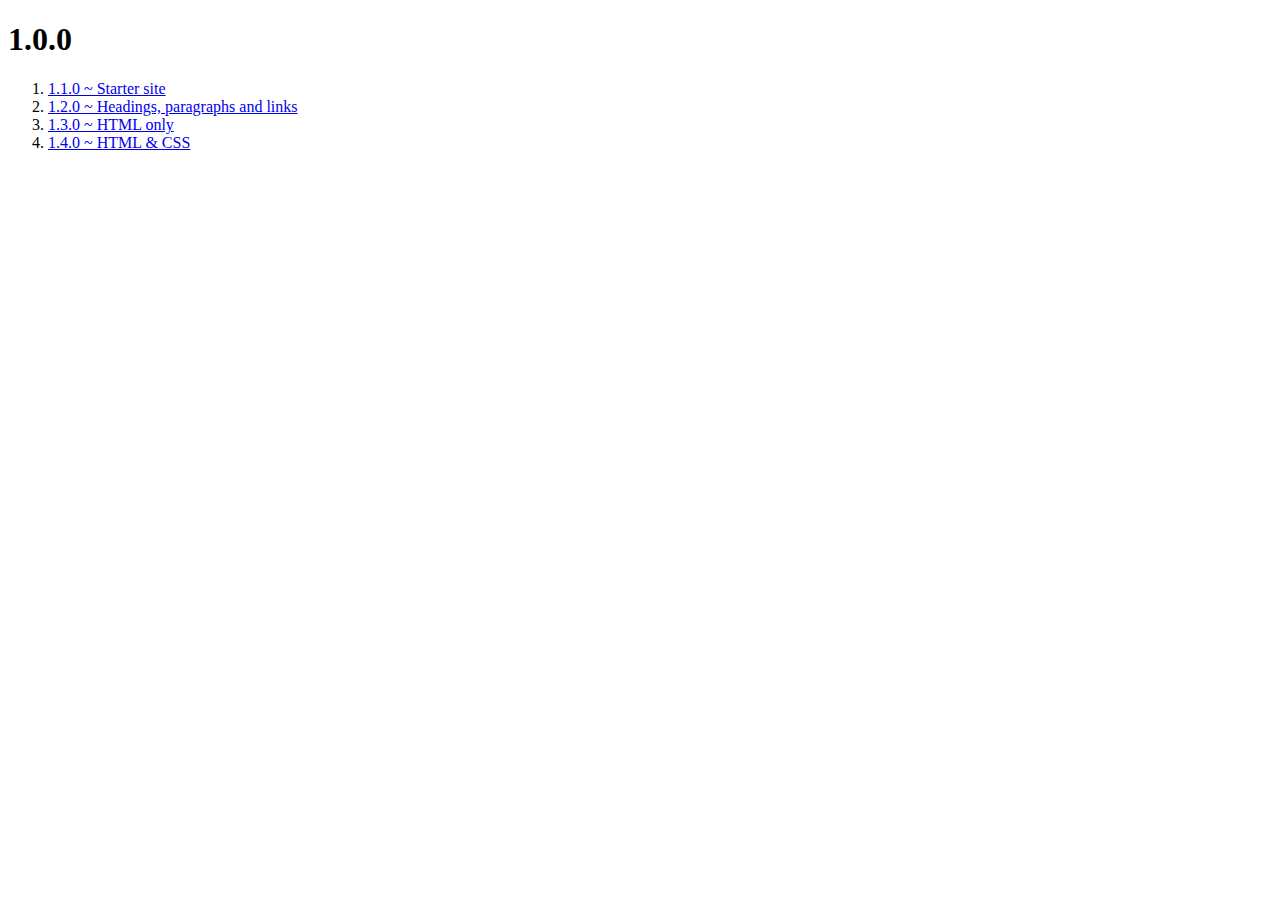
<file: index.html>
<!DOCTYPE html>
<html>
  <head>
    <title>code-starter</title>
  </head>
  <body>
    <h1>1.0.0</h1>
    <ol>
      <li>
        <a href="/1.0.0/1.1.0/index.html">1.1.0 ~ Starter site</a>
      </li>
      <li>
        <a href="/1.0.0/1.2.0/index.html">1.2.0 ~ Headings, paragraphs and links</a>
      </li>
      <li>
        <a href="/1.0.0/1.3.0/index.html">1.3.0 ~ HTML only</a>
      </li>
      <li>
        <a href="/1.0.0/1.4.0/index.html">1.4.0 ~ HTML & CSS</a>
      </li>
    </ol>
  </body>
</html>
</file>
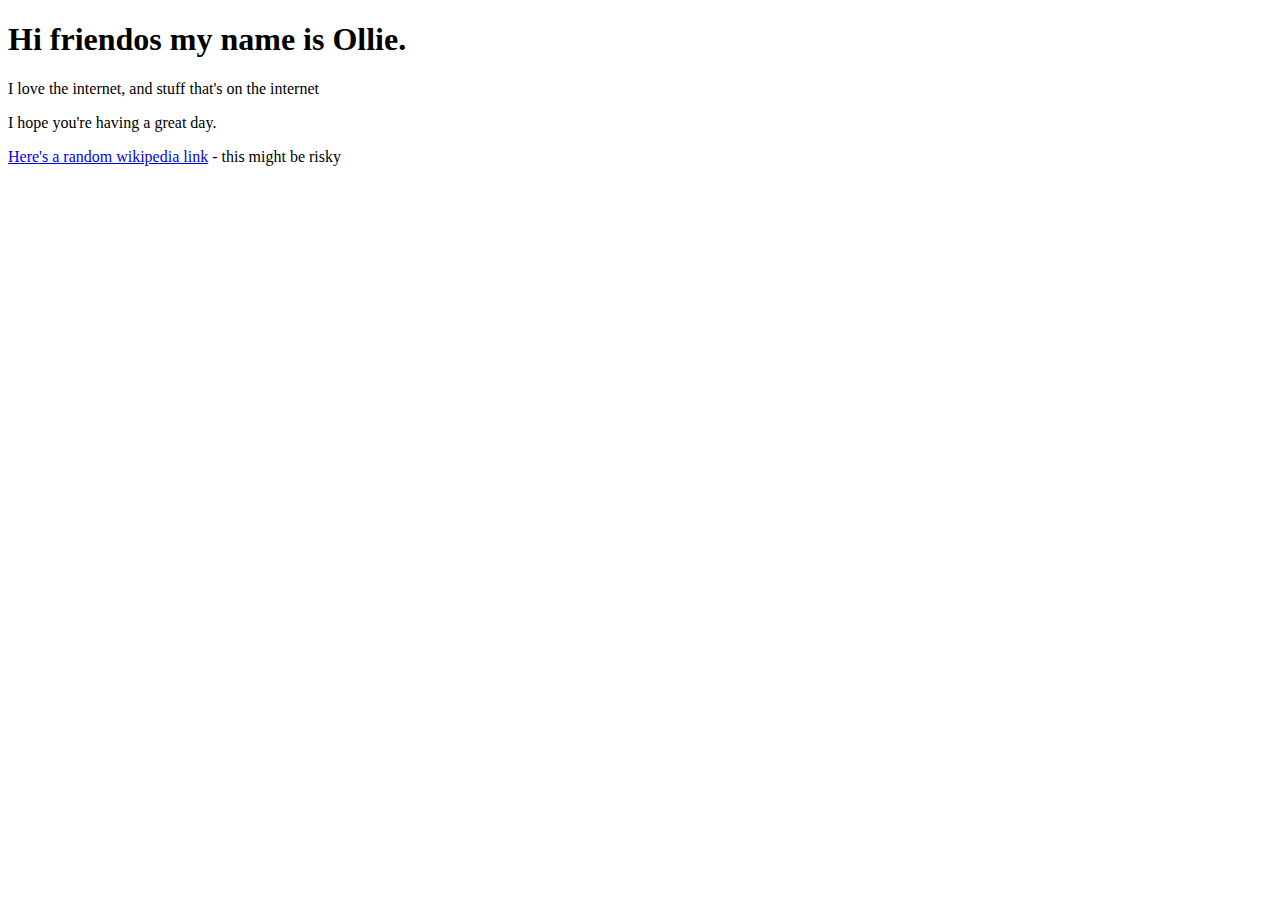
<file: 1.0.0/1.2.0/index.html>
<!DOCTYPE html>
<html>
  <head>
    <title>My cool website</title>
  </head>
  <body>
    <h1>Hi friendos my name is Ollie.</h1>
    <p>I love the internet, and stuff that's on the internet</p>
    <p>I hope you're having a great day.</p>
    <p><a href="https://en.wikipedia.org/wiki/Special:Random">Here's a random wikipedia link</a> - this might be risky</p>
  </body>
</html>
</file>
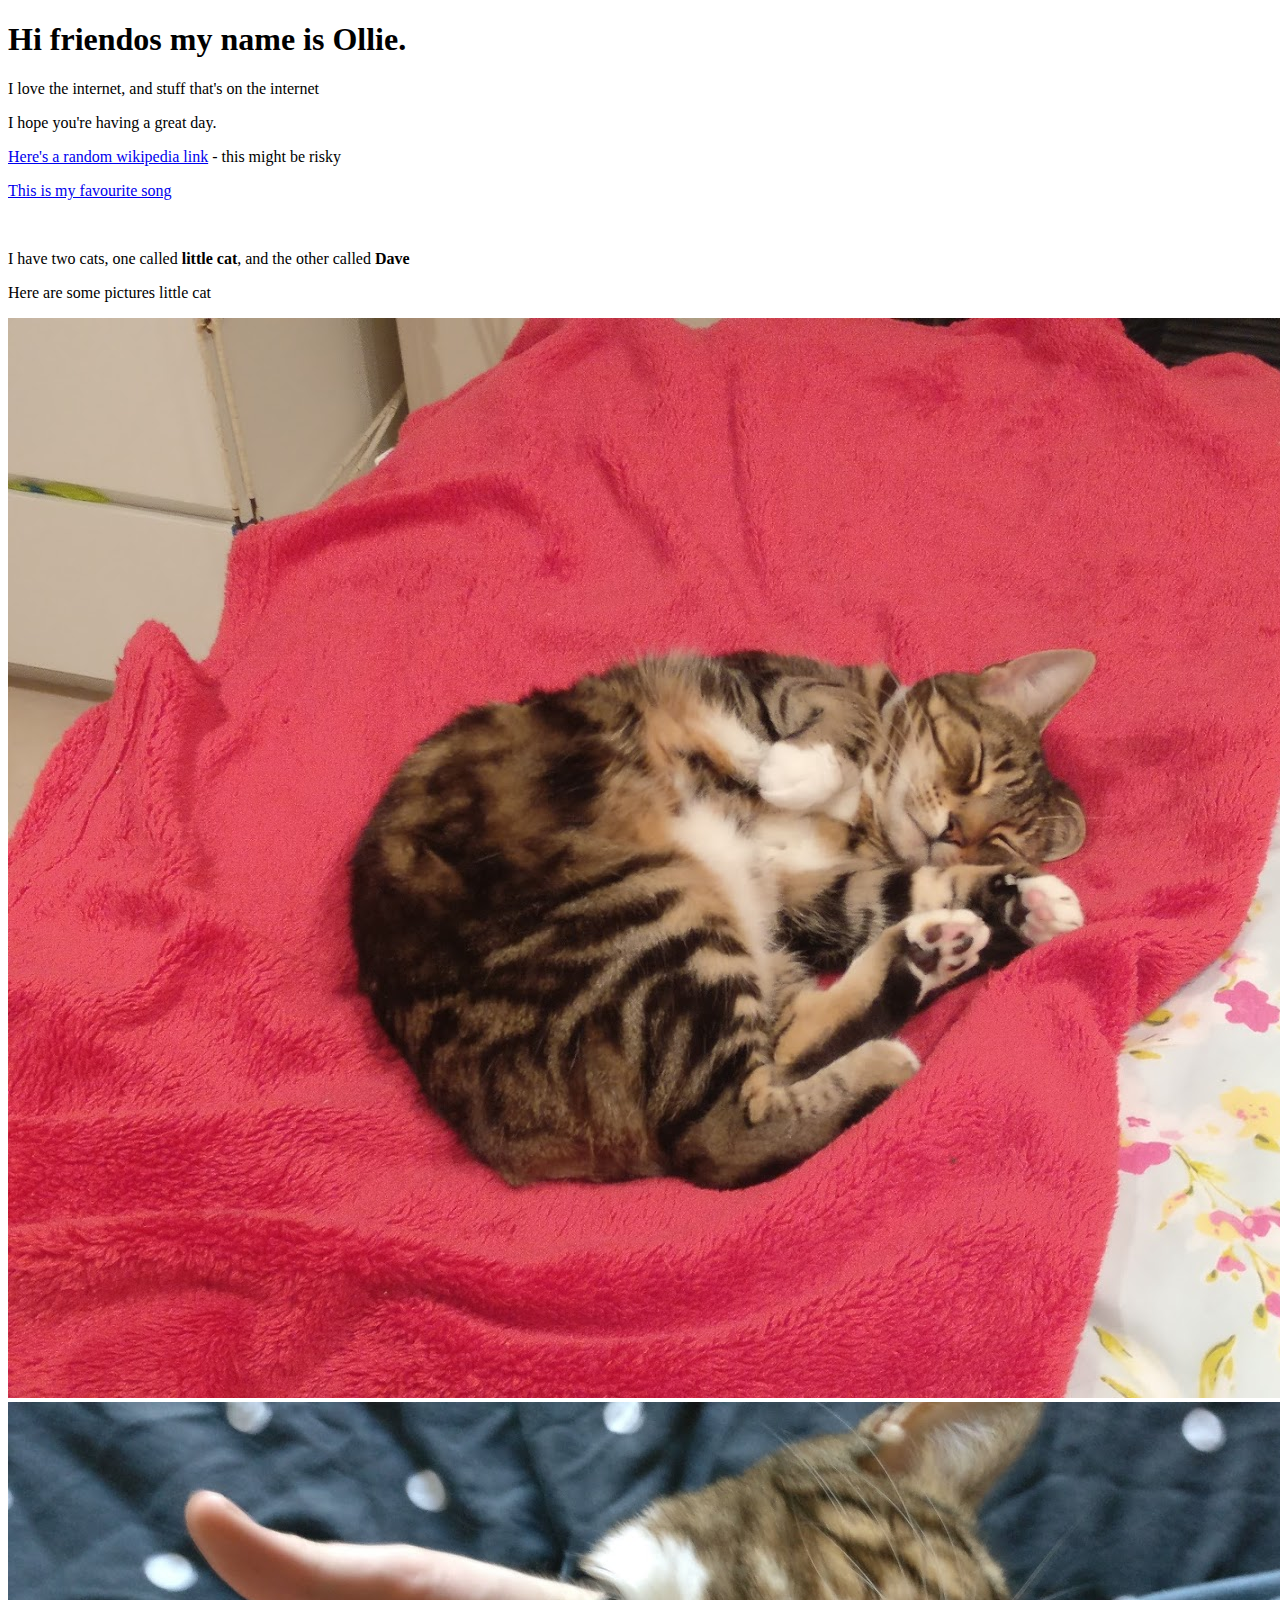
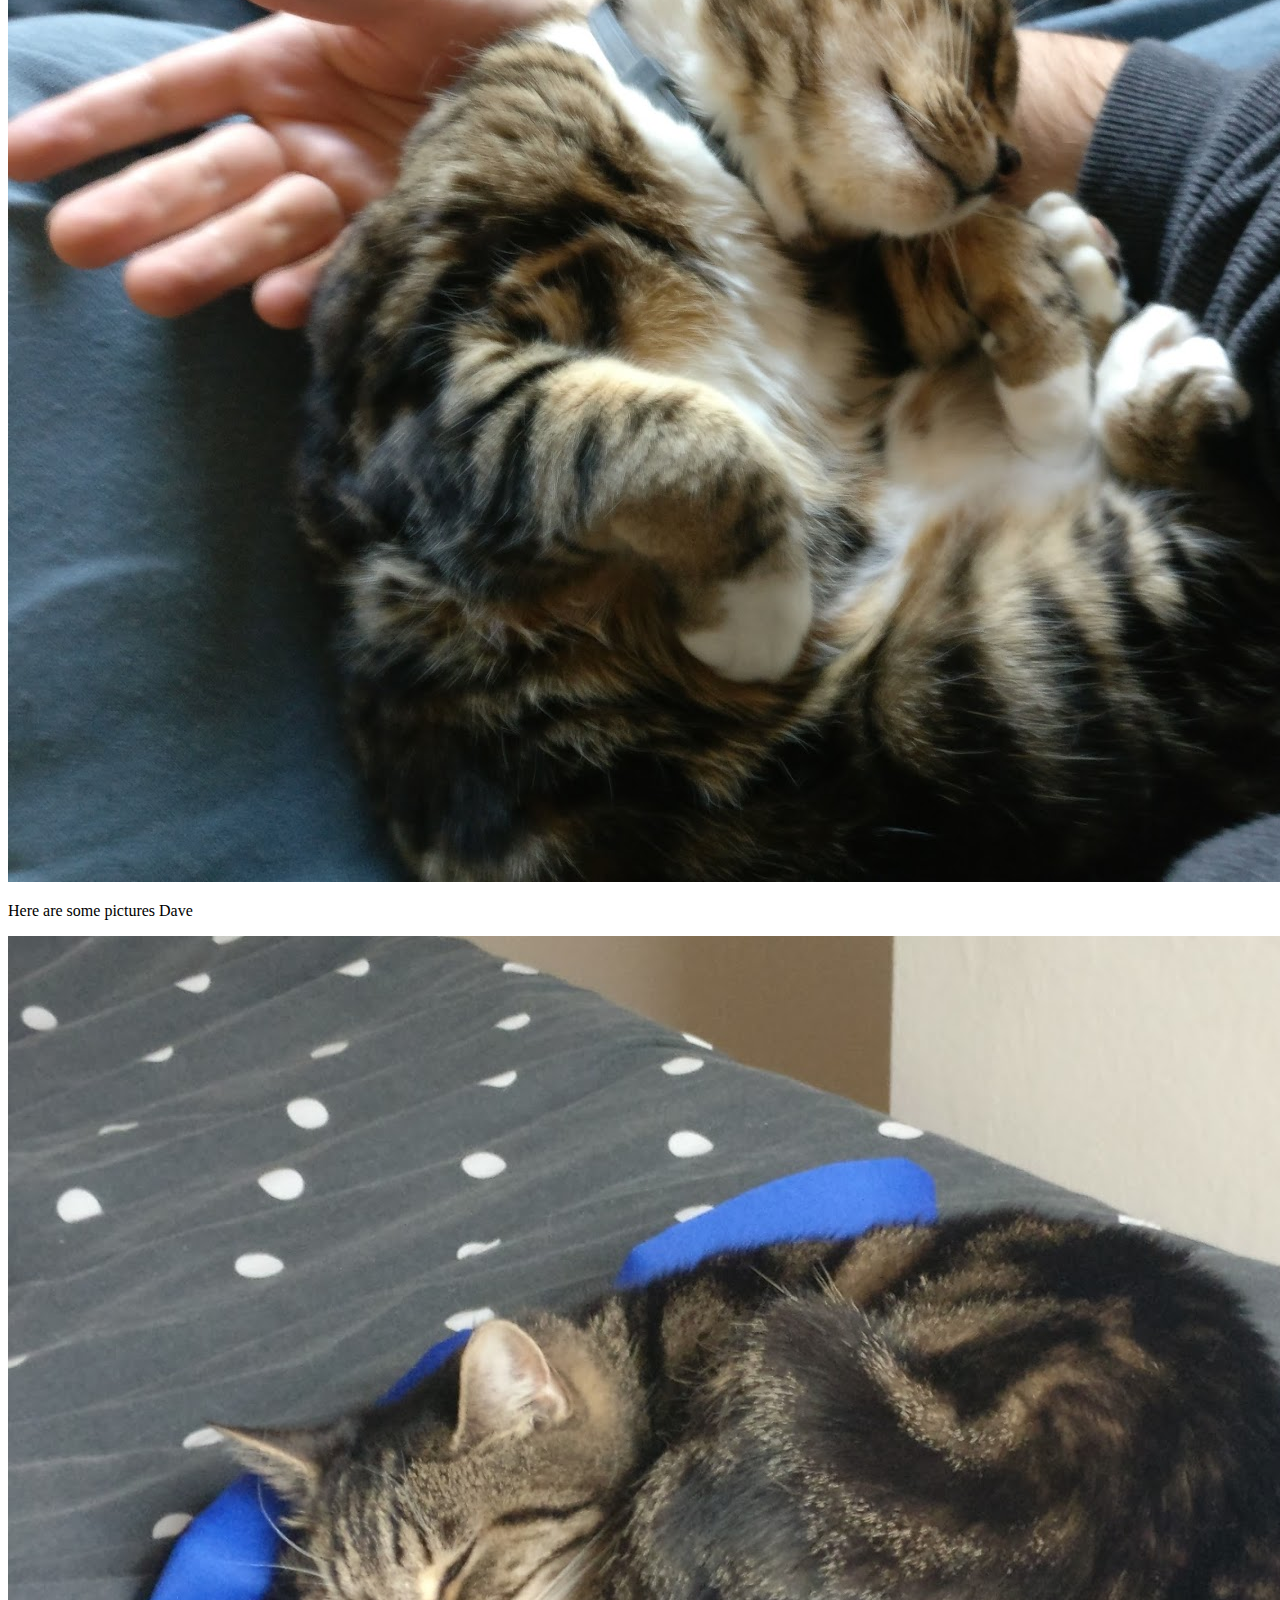
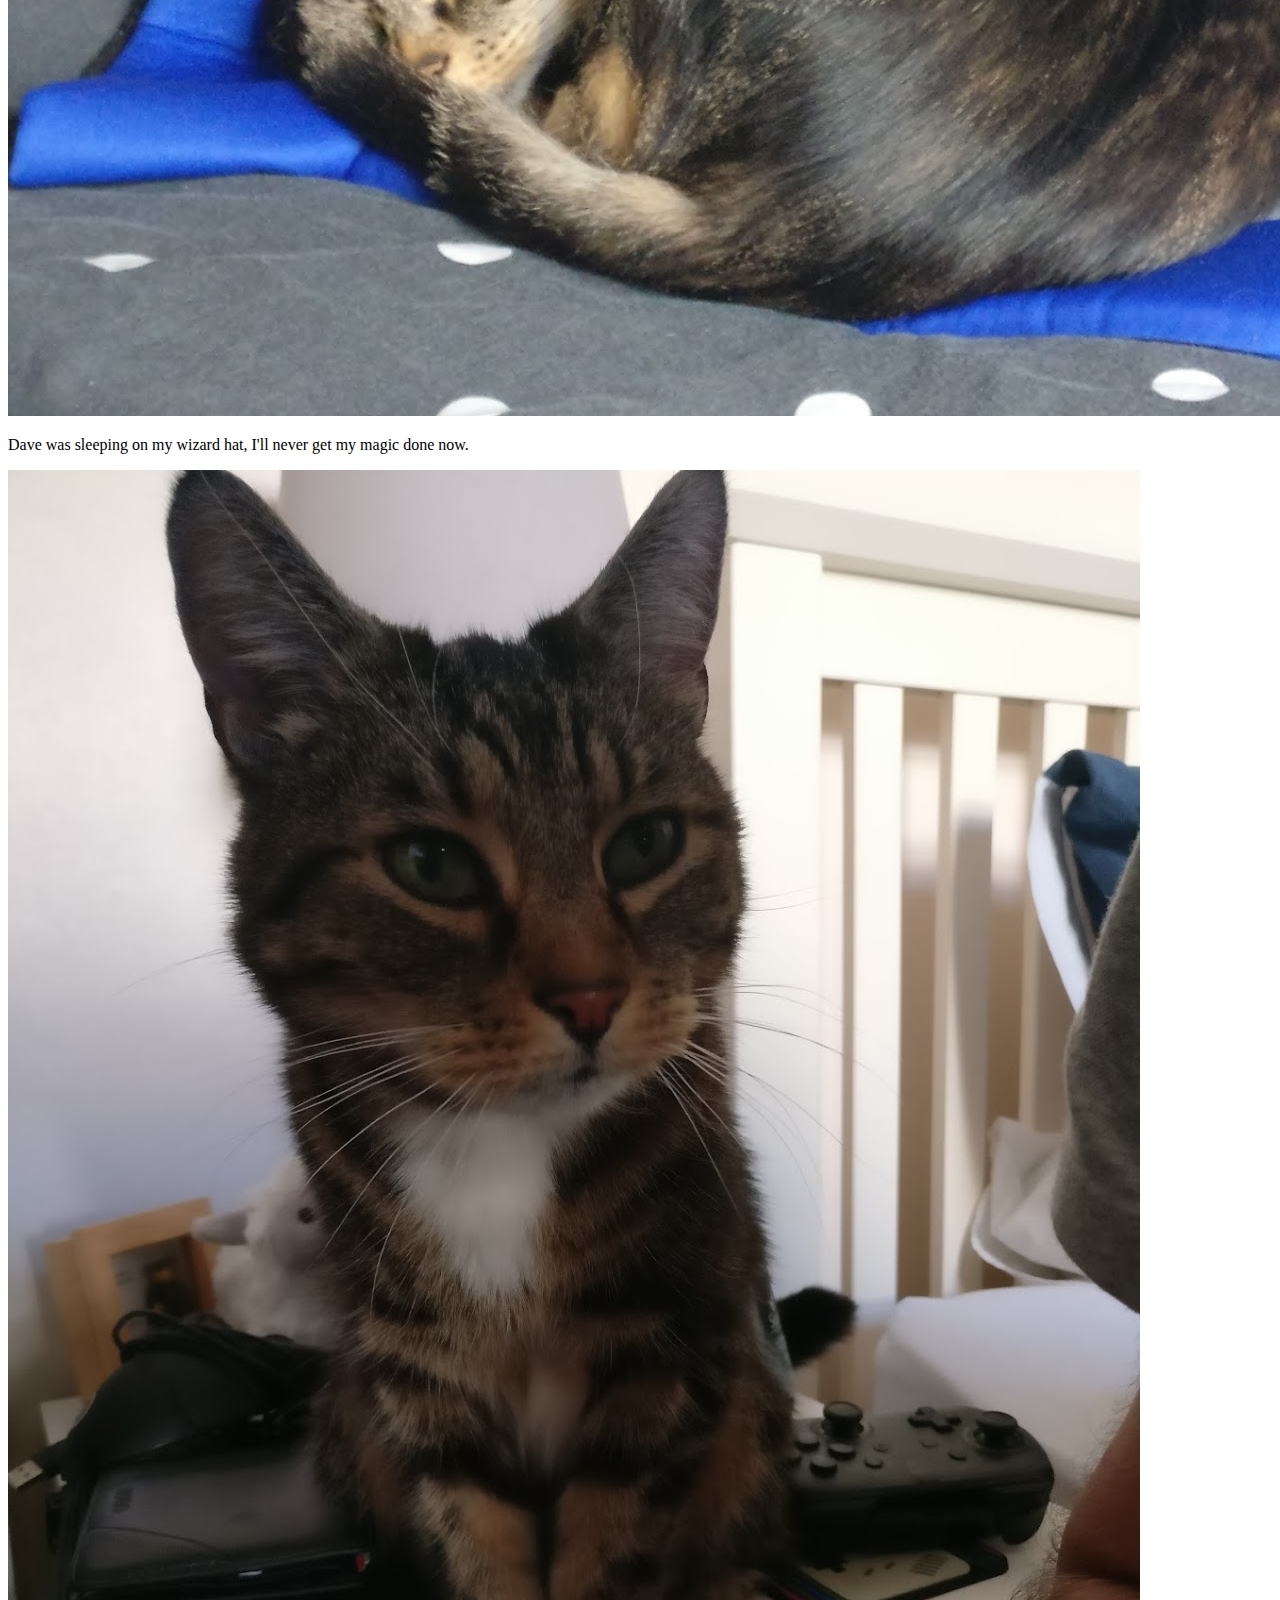
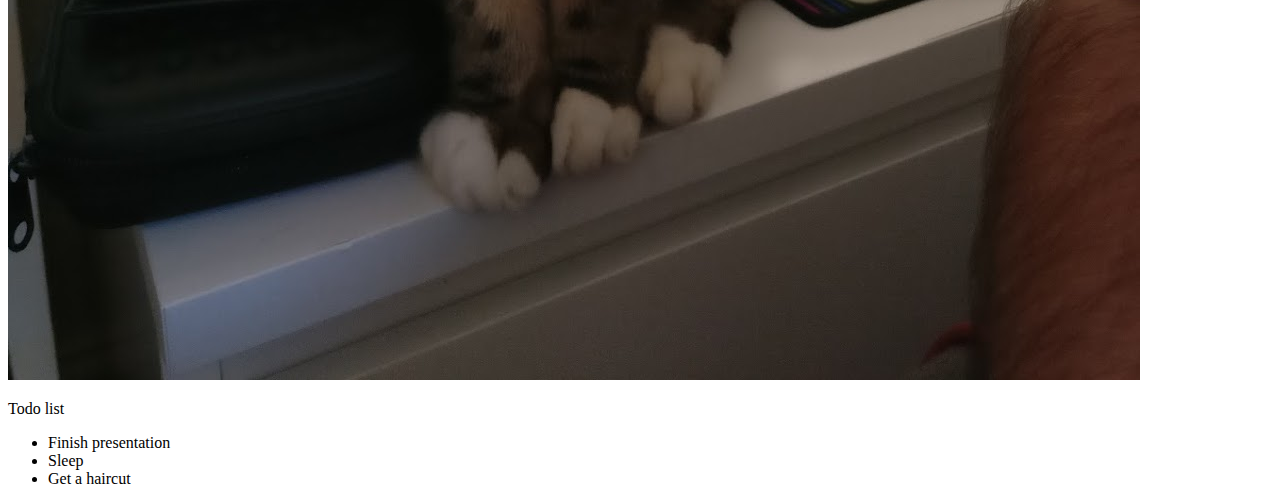
<file: 1.0.0/1.3.0/index.html>
<!DOCTYPE html>
<html>
  <head>
    <title>Ollie's cool website</title>
  </head>
  <body>
    <h1>Hi friendos my name is Ollie.</h1>
    <p>I love the internet, and stuff that's on the internet</p>
    <p>I hope you're having a great day.</p>
    <p><a href="https://en.wikipedia.org/wiki/Special:Random">Here's a random wikipedia link</a> - this might be risky</p>
    <p>
      <a href="https://www.youtube.com/watch?v=dQw4w9WgXcQ">This is my favourite song</a>
    </p>
    <br />
    <p>I have two cats, one called
      <b>little cat</b>, and the other called
      <b>Dave</b>
    </p>
    <p>Here are some pictures little cat</p>
    <img src="little-cat.jpg" alt="My cat, called little cat">
    <img src="little-cat-2.jpg" alt="My cat, called little cat">

    <p>Here are some pictures Dave</p>
    <img src="dave.jpg" alt="My cat, called Dave">
    <p>Dave was sleeping on my wizard hat, I'll never get my magic done now.</p>

    <img src="dave-2.jpg" alt="My cat, called Dave">

    <p>Todo list</p>
    <ul>
      <li>Finish presentation</li>
      <li>Sleep</li>
      <li>Get a haircut</li>
    </ul>
  </body>
</html>
</file>
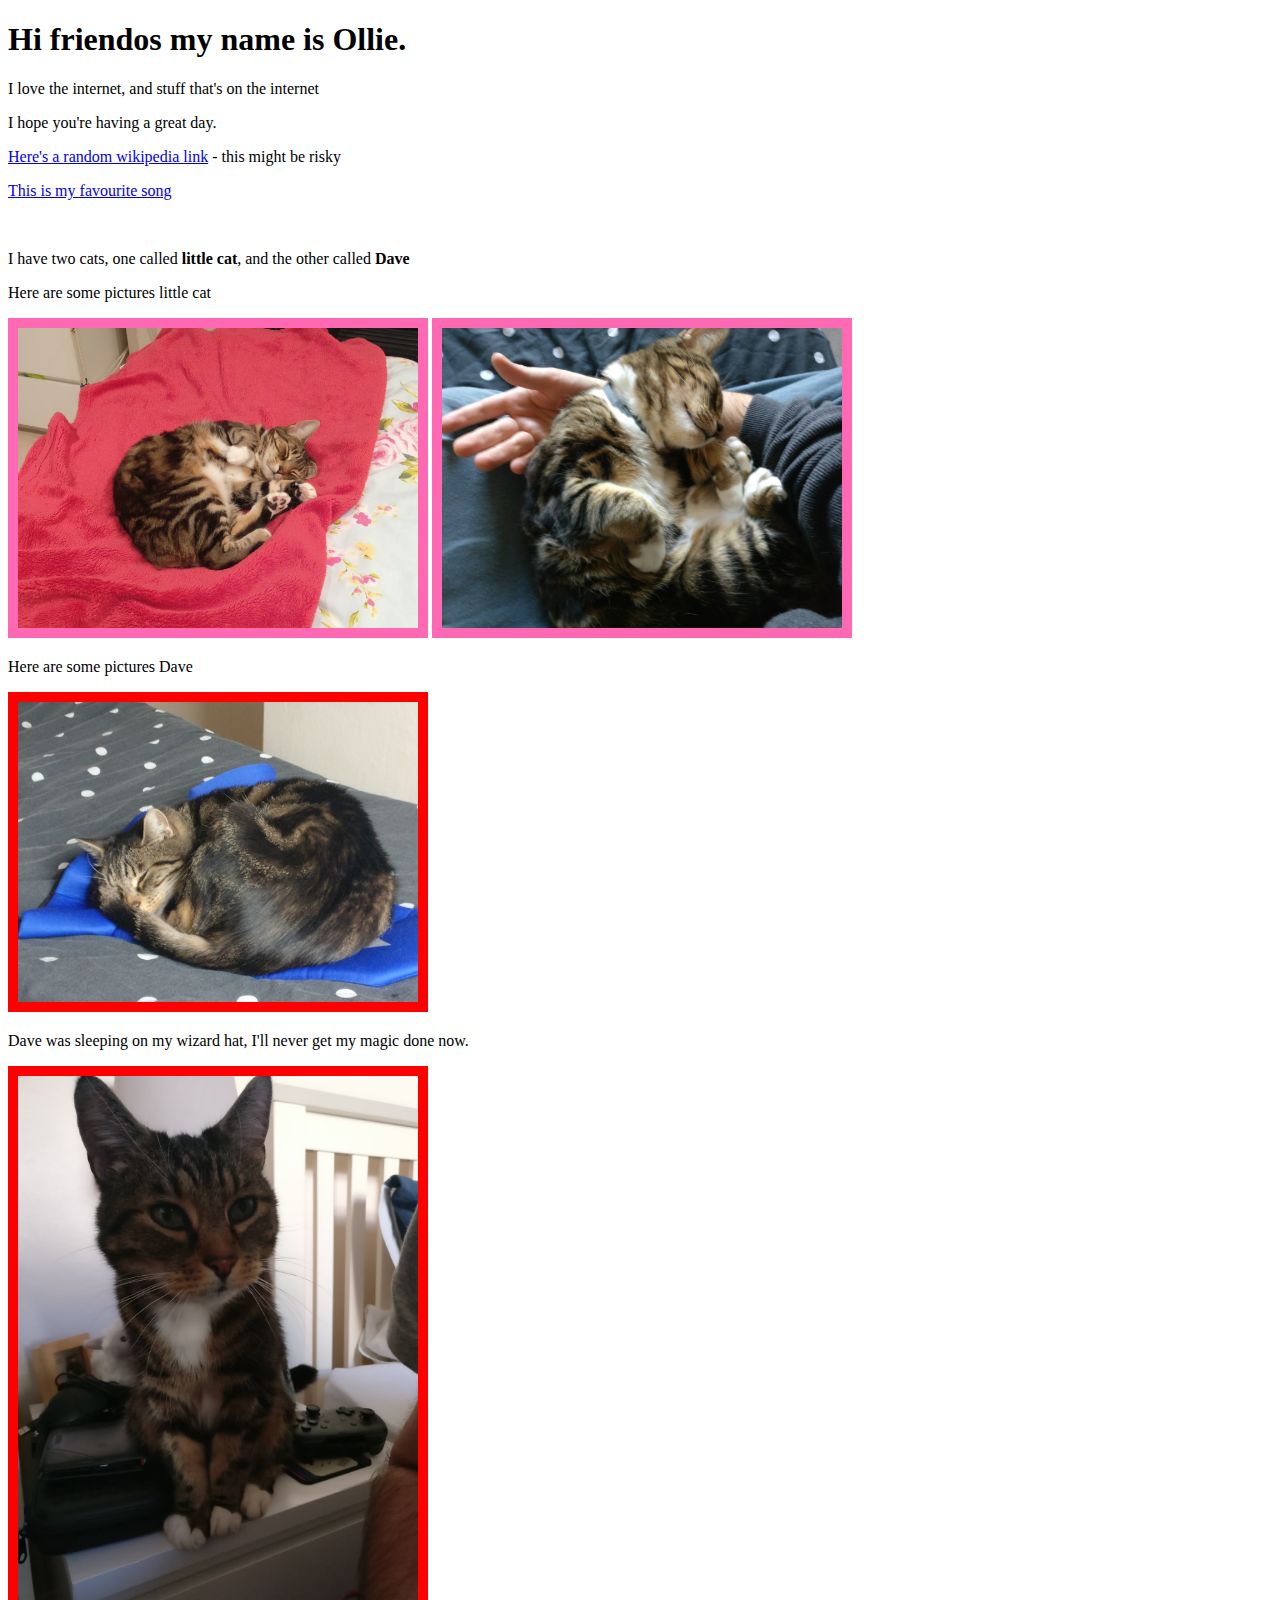
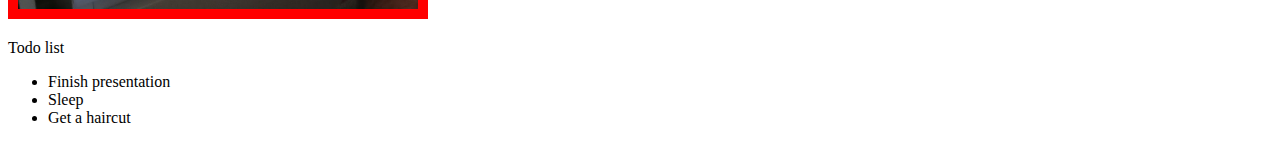
<file: 1.0.0/1.4.0/index.html>
<!DOCTYPE html>
<html>
  <head>
    <title>Ollie's cool website</title>
    <link rel="stylesheet" type="text/css" href="style.css">
  </head>
  <body>
    <h1>Hi friendos my name is Ollie.</h1>
    <p>I love the internet, and stuff that's on the internet</p>
    <p>I hope you're having a great day.</p>
    <p><a href="https://en.wikipedia.org/wiki/Special:Random">Here's a random wikipedia link</a> - this might be risky</p>
    <p>
      <a href="https://www.youtube.com/watch?v=dQw4w9WgXcQ">This is my favourite song</a>
    </p>
    <br />
    <p>I have two cats, one called
      <b>little cat</b>, and the other called
      <b>Dave</b>
    </p>

    <p>Here are some pictures little cat</p>
    <img src="images/little-cat.jpg" alt="" class="little-cat-img">
    <img src="images/little-cat-2.jpg" alt="" class="little-cat-img">

    <p>Here are some pictures Dave</p>
    <img src="images/dave.jpg" alt="" class="dave-img">
    <p>Dave was sleeping on my wizard hat, I'll never get my magic done now.</p>

    <img src="images/dave-2.jpg" alt="" class="dave-img">

    <p>Todo list</p>
    <ul>
      <li>Finish presentation</li>
      <li>Sleep</li>
      <li>Get a haircut</li>
    </ul>
  </body>
</html>
</file>
<file: 1.0.0/1.4.0/style.css>
img {
  width: 400px;
  padding: 10px;
}

.little-cat-img {
  background: hotpink;
}

.dave-img {
  background: red;
}
</file>
